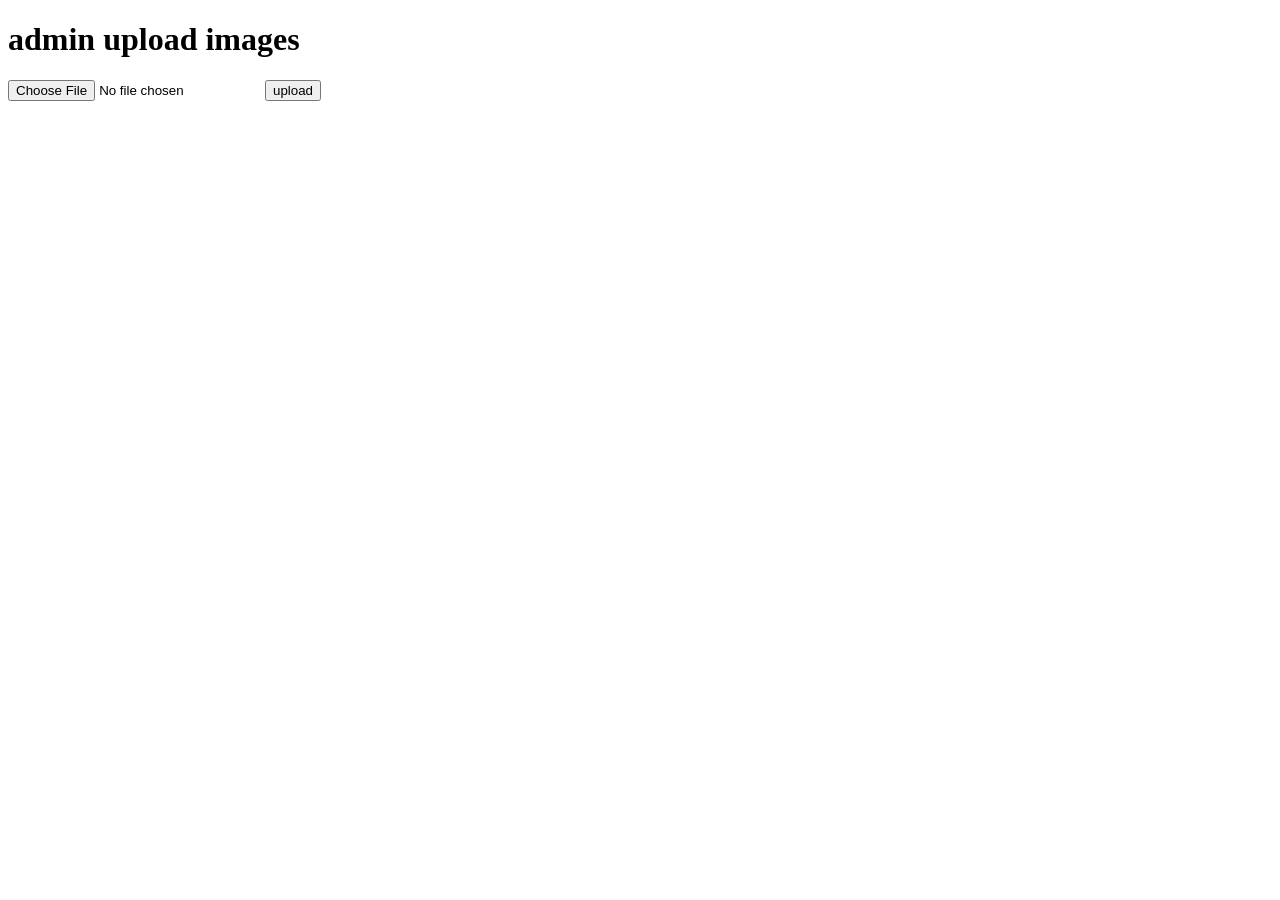
<file: Music_Gallery_Project/src/main/resources/templates/index.html>
<!DOCTYPE html>
<html>
<head>
<meta charset="UTF-8">
<title>Insert title here</title>
</head>
<body>
<h1>admin upload images</h1>
<form action="/musicguru/file/upload" method="POST" enctype="multipart/form-data">
<input type="file" name="file" />
<input type="submit" value="upload" />
</form>
</body>
</html>
</file>
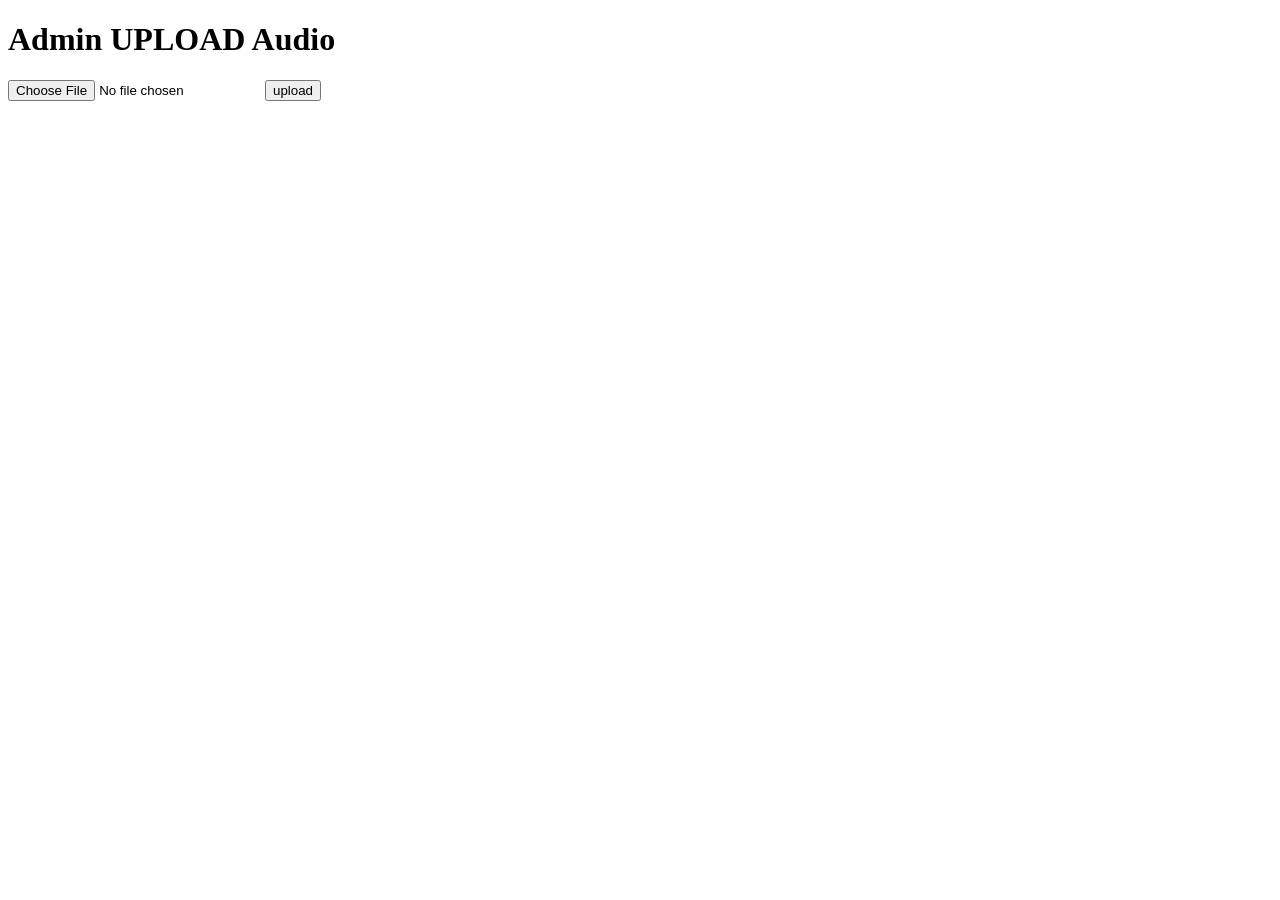
<file: Music_Gallery_Project/src/main/resources/templates/Audio.html>
<!DOCTYPE html>
<html>
<head>
<meta charset="UTF-8">
<title>Insert title here</title>
</head>
<body>
<h1>Admin UPLOAD Audio </h1>
<form action="/musicguru/file/upload/audio" method="POST" enctype="multipart/form-data">
<input type="file" name="file" />
<input type="submit" value="upload" />
</form>
</body>
</html>
</file>
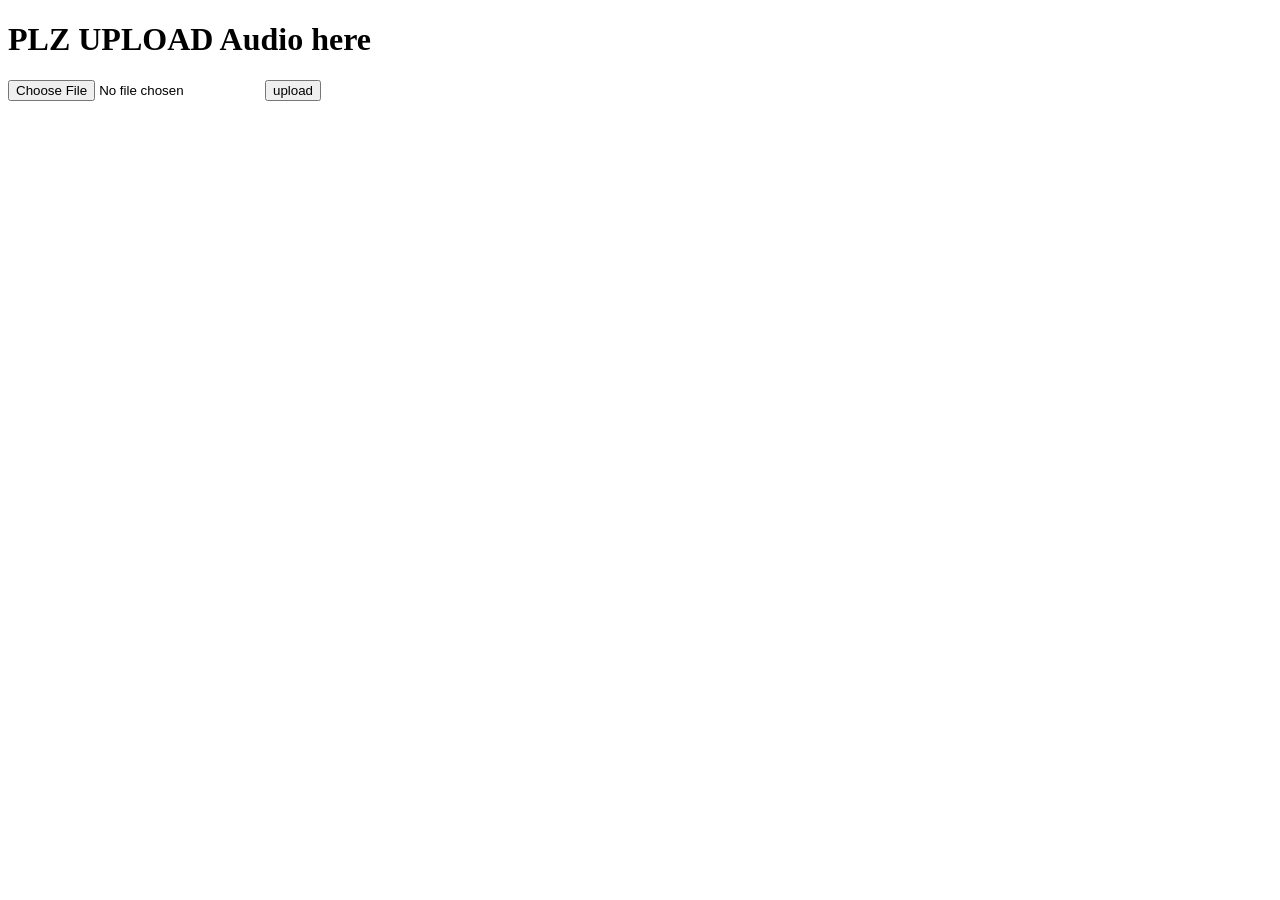
<file: programupload/src/main/resources/templates/Audio.html>
<!DOCTYPE html>
<html>
<head>
<meta charset="UTF-8">
<title>Insert title here</title>
</head>
<body>
<h1>PLZ UPLOAD Audio here</h1>
<form action="/file/upload/audio" method="POST" enctype="multipart/form-data">
<input type="file" name="file" />
<input type="submit" value="upload" />
</form>
</body>
</html>
</file>
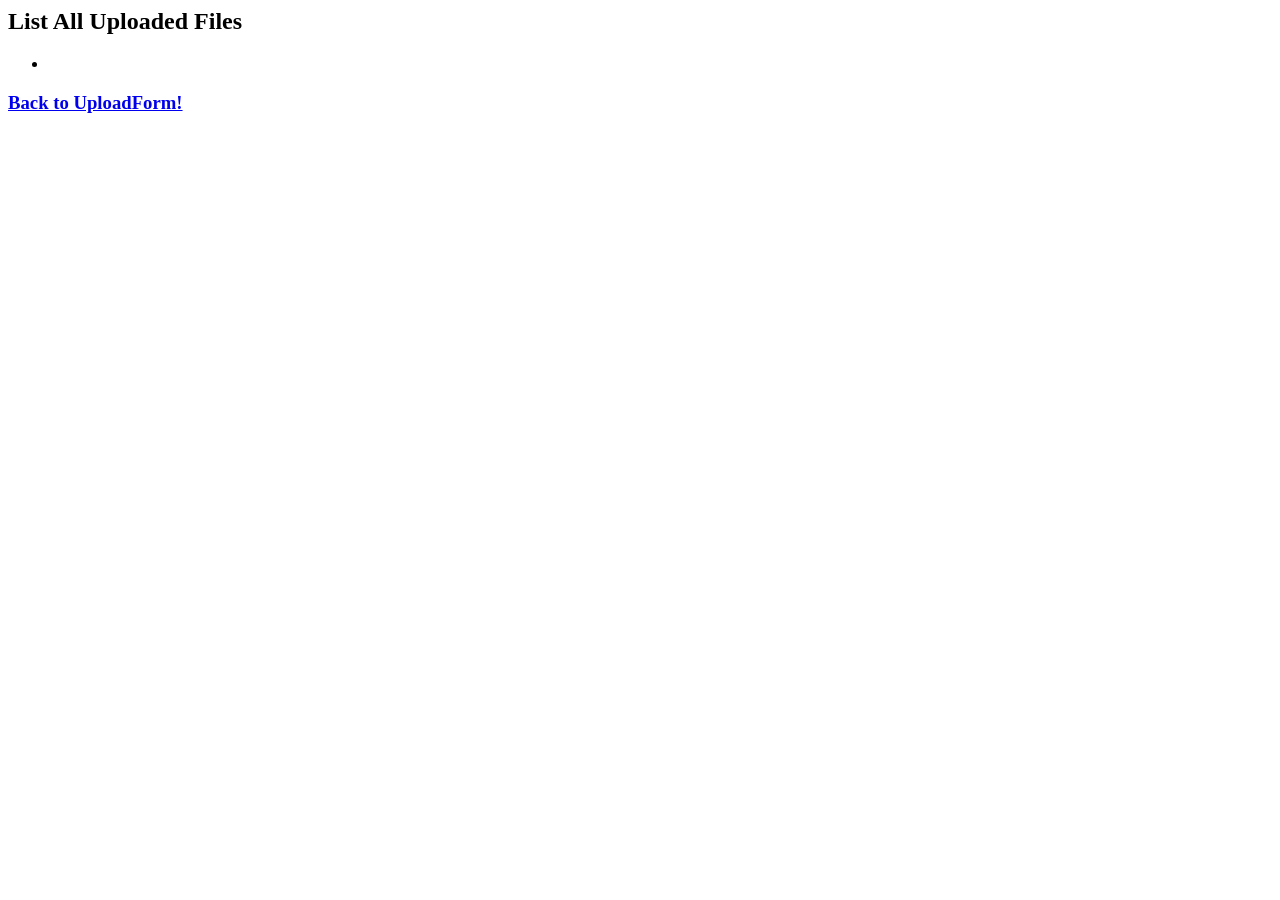
<file: SpringBootUploadfile/src/main/resources/templates/listFiles.html>
<html xmlns:th="http://www.thymeleaf.org">
<body>
	<h2>List All Uploaded Files</h2>
	<div>
		<ul>
			<li th:each="file : ${files}">
				<a th:href="${file}" th:text="${file}" />
			</li>
		</ul>
	</div>
	<div>
		<h3 th:text="${totalFiles}"/>
		<a href="/">Back to UploadForm!</a>
	</div>
	
</body>
</html>
</file>
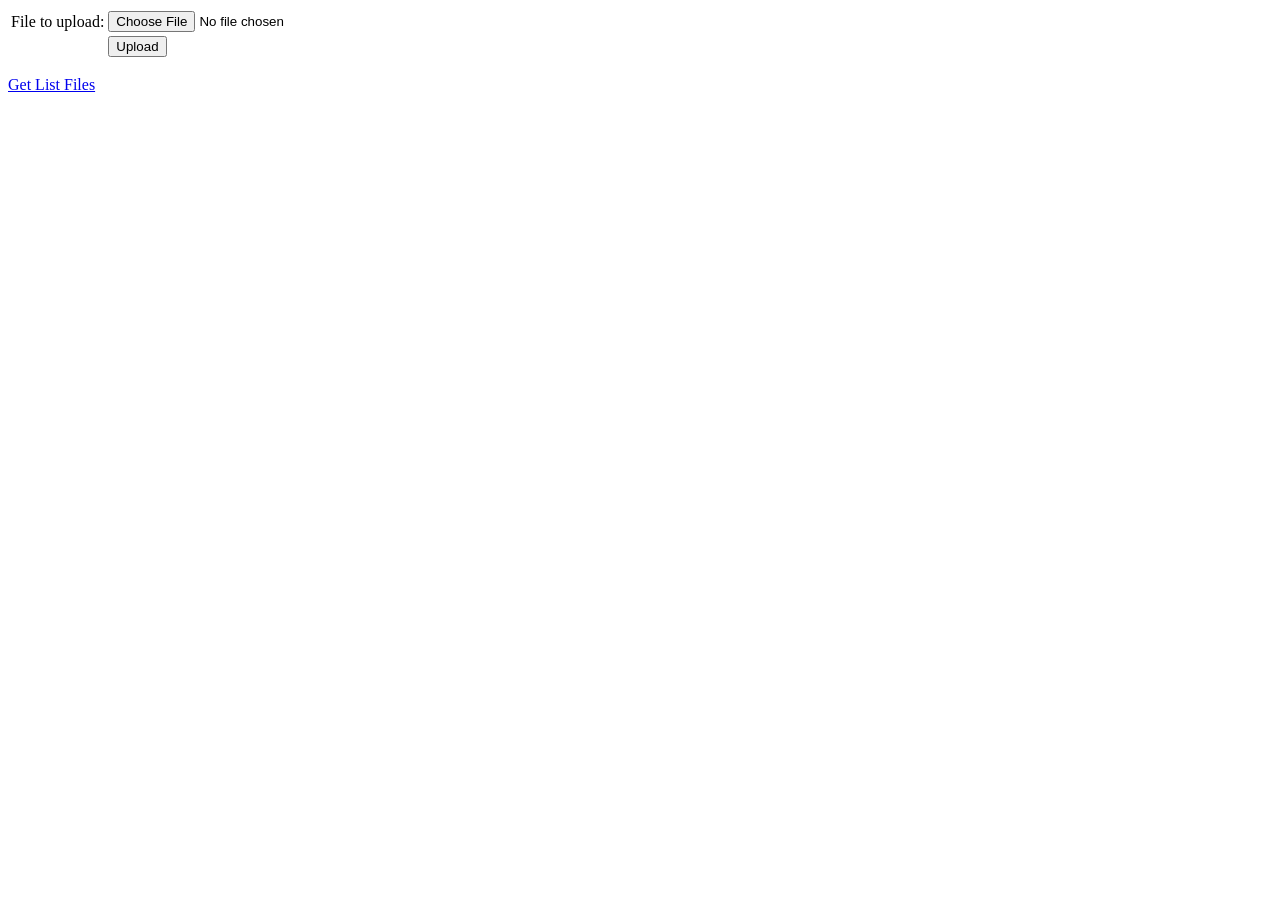
<file: SpringBootUploadfile/src/main/resources/templates/uploadForm.html>
<html xmlns:th="http://www.thymeleaf.org">
<body>
 
	<div th:if="${message}">
		<h2 th:text="${message}"/>
	</div>
 
	<div>
		<form method="POST" enctype="multipart/form-data" action="/">
			<table>
				<tr><td>File to upload:</td><td><input type="file" name="file" /></td></tr>
				<tr><td></td><td><input type="submit" value="Upload" /></td></tr>
			</table>
		</form>
	</div>
	
	<a href="/gellallfiles">Get List Files</a>
</body>
</html>
</file>
